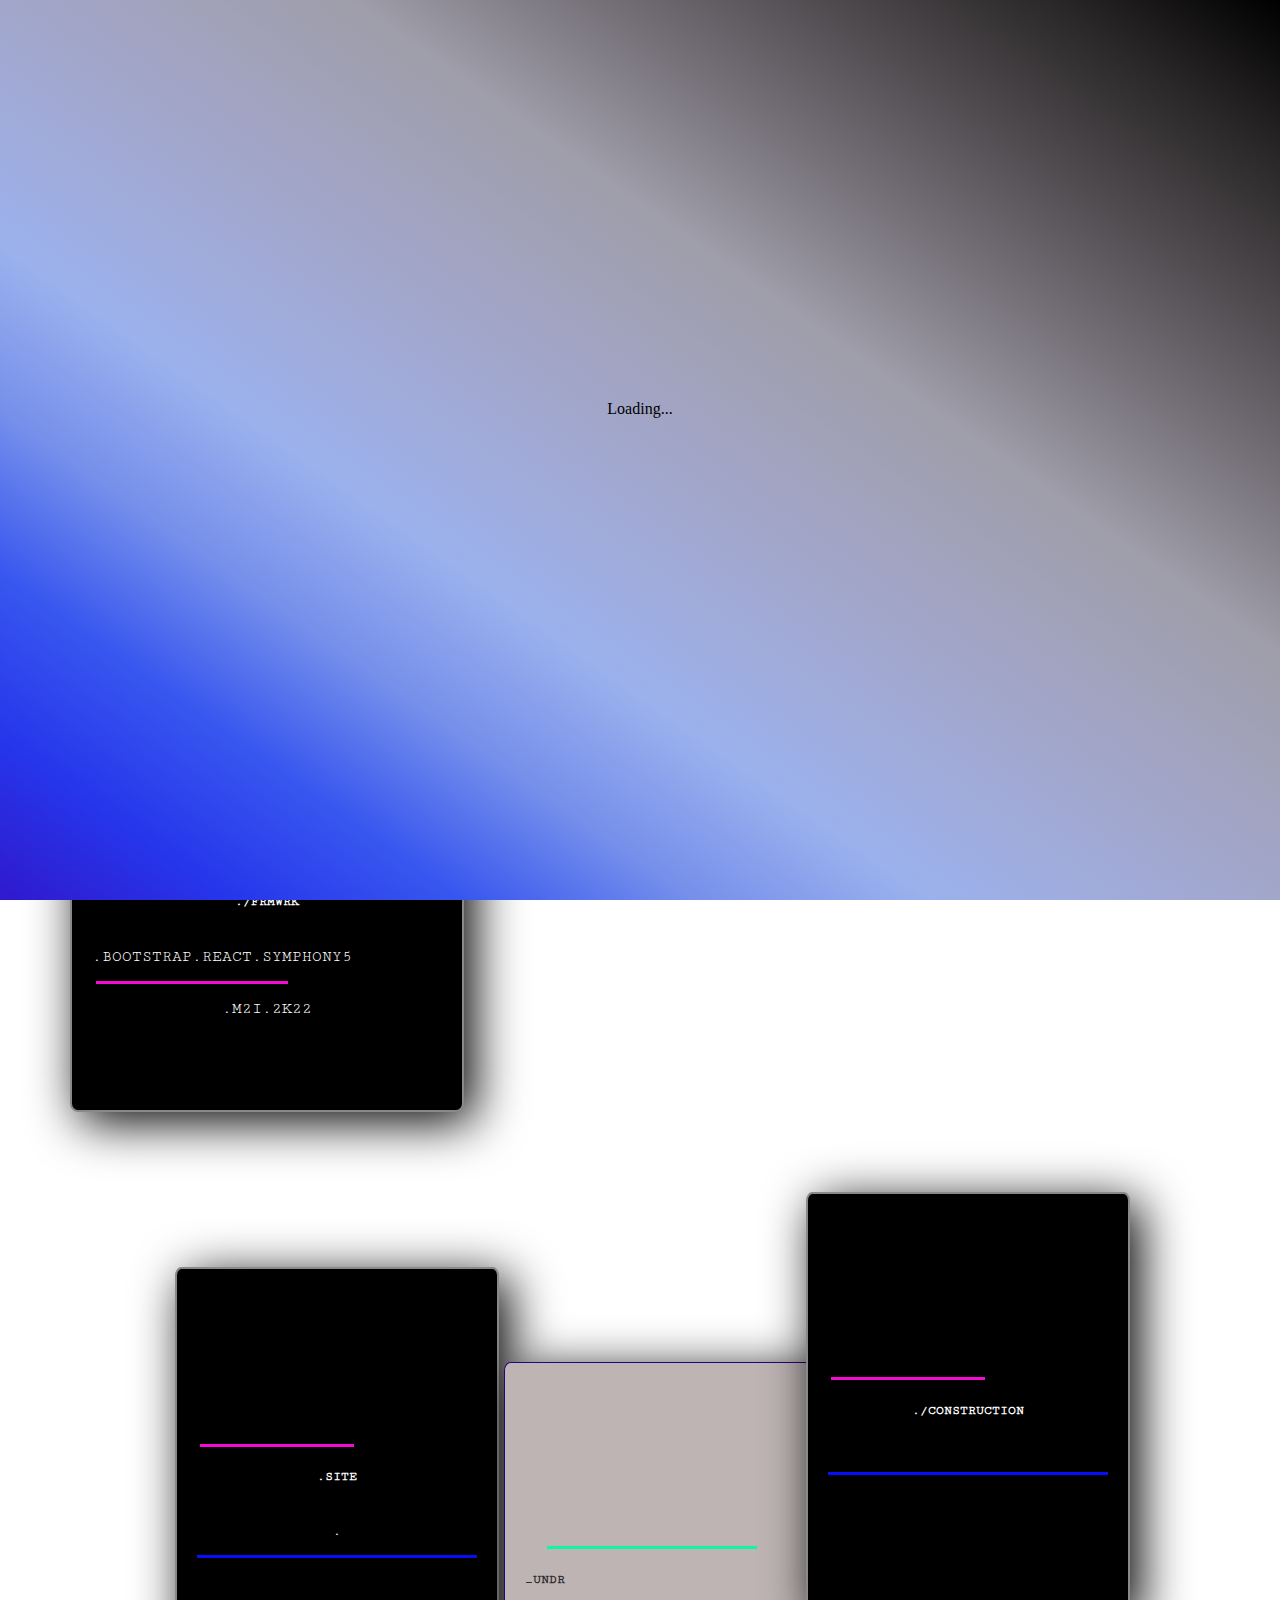
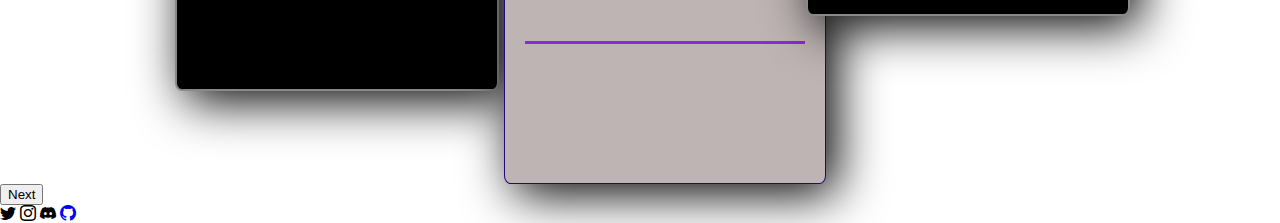
<file: index.html>
<!DOCTYPE html>
<html lang="en">
<head>
    <meta charset="UTF-8">
    <meta http-equiv="X-UA-Compatible" content="IE=edge">
    <meta name="viewport" content="width=device-width, initial-scale=1.0">
    <!--BOOTSTRAP-->
    <link href="https://cdn.jsdelivr.net/npm/bootstrap@5.1.3/dist/css/bootstrap.min.css" rel="stylesheet" integrity="sha384-1BmE4kWBq78iYhFldvKuhfTAU6auU8tT94WrHftjDbrCEXSU1oBoqyl2QvZ6jIW3" crossorigin="anonymous">
    <link rel="stylesheet" href="https://cdn.jsdelivr.net/npm/bootstrap-icons@1.8.1/font/bootstrap-icons.css">
    <!--FONTS-->
    <link rel="preconnect" href="https://fonts.googleapis.com">
<link rel="preconnect" href="https://fonts.gstatic.com" crossorigin>
<link href="https://fonts.googleapis.com/css2?family=Cutive+Mono&family=Poppins:ital,wght@0,100;1,900&family=Source+Code+Pro:ital,wght@1,200;1,900&display=swap" rel="stylesheet">
    <!--CUSTOM CSS-->
    <link rel="stylesheet" href="style.css">
    <title>Document</title>
</head>
<body>

    <!-- --------------PRELOADER-------------- -->

    <div class="preloader">
        <span class="loader">
            <div class="spinner-grow text-light" role="status">
                <span class="visually-hidden">Loading...</span>
              </div>
        </span>
    </div>

    <!-- --------------/PRELOADER-------------- -->



              <!------------------- NAVBAR------------------------>

    <nav class="navbar navbar-expand-lg navbar-light ">
        <div class="container-fluid">

                <button class="navbar-toggler" type="button" data-bs-toggle="collapse" data-bs-target="#navbarNav" aria-controls="navbarNav" aria-expanded="false" aria-label="Toggle navigation">
                    <i class="bi bi-list text-white"></i>
                </button>

            <div class="collapse navbar-collapse " id="navbarNav">
                <ul class="navbar-nav col-lg-11">
                    <li class="nav-item">
                      <a class="nav-link active text-white fw-bold menu" aria-current="page" href="#">LINKS</a>
                    </li>
                    <li class="nav-item ">
                      <a class="nav-link text-white fw-bold menu" href="Thomas becq (final).pdf" target="_blank">DWNLD CV</a>
                    </li>
                    <li class="nav-item">
                      <a class="nav-link text-white fw-bold menu" href="CV.html" target="_blank">CONTACT</a>
                    </li>
                </ul>
                
            </div>
            <img class="col-1 logg" src="img/loggg.png" alt="">

        </div>
    </nav>


    <!-----------------------MAIN------------------------------->

        <!---------------------------------------CAROUSEL------------------------------------------------->

        <div id="carouselExampleControls" class="carousel slide slider" data-bs-interval="false" data-bs-ride="false">
            <div class="carousel-inner">
                <div class="carousel-item active">
                    <div class="container-fluid">    
                        <div class="row">
                
        <!------------------------------------page 1------------------------------>


                            <div class="col-lg-6 col-sm-12 prez d-flex justify-content-sm-center">
                                <h1 class="hi">Hi,</h1>
                                <h2 class="hiabso1">I'm <span class="gras">&nbsp;Thomas Becq</span> </h2>
                                <h2 class="hiabso">Web Developer</h2>
                            </div>
                
                            <div class="col-lg-6 col-sm-12 carte">
                
                                <div class="carte1 d-flex justify-content-sm-center txtcard">
                
                                    <h5 class="txt1">./LANG</h5>
                                    <p ><span class="txt">.HTML</span> <span class="txt">.CSS</span> <span class="txt">.JS</span> <span class="txt">.PHP</span></p>
                                    <span class="border2 mb-3 border"></span>
                                    <h5 class="txt1">./FRMWRK</h5>
                                    <p><span class="txt3">.BOOTSTRAP</span><span class="txt3">.REACT</span><span class="txt3">.SYMPHONY5</span></p>
                                    <span class="border1 mb-3 border"></span>
                                    <p class="txt2">.M2I.2K22</p>
                
                                </div>
                
                            </div>
                        </div>
                    </div>
           
        <!-------------------------------page 2------------------------------>            

                
                </div>
                <div class="carousel-item">
                    <div class="row container-fluid">
                        <div class=" carte2">
                
                            <div class="carte3 col-lg-3 txtcard">
            
                                <h5 class="txt1"></h5>
                                <p ><span class="txt"></span> <span class="txt"></span> <span class="txt"></span> <span class="txt"></span></p>
                                <span class="border1 mb-3 border"></span>
                                <h5 class="txt1 fw-bold">.SITE</h5>
                                <p><span class="txt"></span><span class="txt"></span><span class="txt">.</span></p>
                                <span class="border mb-3 border"></span>
                                <p class="txt2"></p>
            
                            </div>
                            <div class="carte4 col-lg-3 txtcard">
            
                                <h5 class="txt1"></h5>
                                <p ><span class="txt"></span> <span class="txt"></span> <span class="txt"></span> <span class="txt"></span></p>
                                <span class="border2 mb-3 border"></span>
                                <h5 class="txt3 fw-bold">_UNDR</h5>
                                <p><span class="txt"></span><span class="txt"></span><span class="txt"></span></p>
                                <span class="border3 mb-3 border"></span>
                                <p class="txt2"></p>
            
                            </div>
                            <div class="carte5 col-lg-3 txtcard">
            
                                <h5 class="txt1"></h5>
                                <p ><span class="txt"></span> <span class="txt"></span> <span class="txt"></span> <span class="txt"></span></p>
                                <span class="border1 mb-3 border"></span>
                                <h5 class="txt2 fw-bold">./CONSTRUCTION</h5>
                                <p><span class="txt"></span><span class="txt"></span><span class="txt"></span></p>
                                <span class="border mb-3 border"></span>
                                <p class="txt2"></p>
            
                            </div>
                    </div>
                </div>
    <!------------------------------------------------------------------------> 
            </div>

            <button class="carousel-control-prev hidden" type="button" id="prevBtn" data-bs-target="#carouselExampleControls" data-bs-slide="prev">
                <i class="bi bi-arrow-left h1 flecheg"></i>
                <span class="visually-hidden">Previous</span>
              </button>

                <button class="carousel-control-next" type="button" id="nextBtn" data-bs-target="#carouselExampleControls" data-bs-slide="next">

                        <!-- ---------------fleche----------------- -->
                    <i class="bi bi-arrow-right h1 fleche"></i>
                        <!-- ---------------fleche----------------- -->

                    <span class="visually-hidden">Next</span>
                </button>
        </div>
    
    

    <!---------------------FOOTER RESEAUX--------------------------------->

    <nav class="navbar fixed-bottom navbar">
        <div class="container-fluid d-flex justify-content-around justify-content-lg-end p-5">
          <i class="bi bi-twitter text-white p-2 bottom"></i>
          <i class="bi bi-instagram text-white p-2 bottom"></i>
          <i class="bi bi-discord text-white p-2 bottom"></i>
          <a href="https://github.com/skroo-dev" target="_blank"><i class="bi bi-github text-white p-2 bottom"></i></a>
        </div>
      </nav>
 
    




    <script src="https://cdn.jsdelivr.net/npm/bootstrap@5.1.3/dist/js/bootstrap.bundle.min.js" integrity="sha384-ka7Sk0Gln4gmtz2MlQnikT1wXgYsOg+OMhuP+IlRH9sENBO0LRn5q+8nbTov4+1p" crossorigin="anonymous"></script>
    <script src="app.js"></script>
</body>
</html>
</file>
<file: style.css>
@import url('https://fonts.googleapis.com/css2?family=Cutive+Mono&family=Gochi+Hand&family=Poppins:ital,wght@0,100;0,400;1,900&family=Source+Code+Pro:ital,wght@1,200;1,900&display=swap');

body{
    margin: 0;
    padding: 0;
    height: 100vh;
    width: 100vw;
    background-image: linear-gradient(to right top, #3019cd, #2636eb, #3857ef, #7690eb, #9bb1ed, #a1aad6, #a2a3c0, #9f9eaa, #78737b, #504c50, #2b2829, #000000);
    background-repeat: no-repeat;
    cursor: crosshair;
}

.menu{
    font-family: 'Poppins', sans-serif;
    margin: 15px;
}

.menu:hover{
    text-shadow:  1px 10px 10px #f0f0f0;
}

.menu:after {    
    background: none repeat scroll 0 0 transparent;
    bottom: 0;
    content: "";
    display: block;
    height: 1px;
    left: 50%;
    position: relative;
    background: #fff;
    transition: width 0.3s ease 0s, left 0.3s ease 0s;
    width: 0;
  }
.menu:hover:after { 
    width: 100%; 
    left: 0; 
  }


.carte1{
    margin-top: 100px;
    width: 350px;
    height: 380px;
    border: 2px solid rgb(139, 136, 136);
    border-radius: 2%;
    box-shadow: 10px 10px 50px black;
    display: flex;
    flex-direction: column;
    justify-content: start;
    margin-right: 600px;
    padding: 20px;
    background-color: rgb(0, 0, 0);
    color: rgb(255, 255, 255);
    font-family: 'Cutive Mono';  
}

.carte1:hover{
    box-shadow: 10px 1px 9px black;
}


.txt:hover{
    text-shadow:  1px 10px 1px #4BDBA5;
}
.txt1:hover{
    text-shadow:  1px 10px 1px #9B72E3;
}
.txt2:hover{
    text-shadow:  1px 10px 1px #eb5c71;
}
.txt3:hover{
    text-shadow:  1px 10px 1px #ebd85c;
}

.border{
    background-color: rgb(6, 14, 253);
    height: 3px;
}

.bottom:hover{
    text-shadow:  1px 10px 10px #f0f0f0;
}

.hi{
    font-family: 'poppins';
    color: white;
    font-weight: 100;
    font-size: 70px;
    text-shadow:  2px 0px 1px #000000;
    display: flex;
    justify-content: end;
}

.hiabso{
    font-family: 'poppins';
    color: white;
    font-weight: 300;
    font-size: 80px;
    text-shadow:  2px 0px 1px #000000 ;
    display: flex;
    justify-content: end;
}
.hiabso1{
    font-family: 'poppins';
    color: white;
    font-weight: 100;
    font-size: 70px;
    text-shadow:  2px 0px 1px #000000;
    display: flex;
    justify-content: end;
}

.prez{
    margin-top: 100px;
    display: flex;
    flex-direction: column;
}

.logg{
    height: 40px;
    width: 40px;
    border-radius: 50%;
    border: 2px solid rgba(255, 255, 255, 0.544);
    margin-right: 10px;
    margin-top: 5px;
}

.gras{
    text-shadow:  2px 5px 1px #080f3fab;
}
.gras:after {    
    background: none repeat scroll 0 0 transparent;
    bottom: 0;
    content: "";
    display: block;
    height: 1px;
    left: 50%;
    position: relative;
    background: #4BDBA5;
    transition: width 0.3s ease 0s, left 0.3s ease 0s;
    width: 0;
  }
.gras:hover:after { 
    width: 90%; 
    left: 5%; 
  }

.fleche{
    font-size: 100px;
    position: absolute;
    top: 50%;
    left: -20%;
}

.flecheg{
    font-size: 100px;
    position: absolute;
    top: 50%;
    left: 50%;
}
.flecheg:hover{
    text-shadow:  2px 5px 10px #170e54;
}

.fleche:hover{
    text-shadow:  2px 5px 10px #170e54;
}

#carouselExampleControls .carousel-inner{
    overflow: visible
}

.hidden{
    display: none;
}



/* --------------PAGE2--------------- */

.carte2{
    display:flex;
    flex-direction: row;
    position: relative;
    padding: 0;
    margin: 0;
    align-content: space-around;
    justify-content: center;
    margin-top: 150px;
}

.carte3{
    margin-top: 100px;
    width: 280px;
    height: 380px;
    border: 2px solid rgb(139, 136, 136);
    border-radius: 2%;
    box-shadow: 10px 10px 50px black;
    display: flex;
    flex-direction: column;
    justify-content: center;
    padding: 20px;
    background-color: rgb(0, 0, 0);
    color: rgb(255, 255, 255);
    font-family: 'Cutive Mono';
    margin: 5px;  
}
.carte4{
    margin-top: 100px;
    width: 280px;
    height: 380px;
    border: 1px solid rgb(41, 2, 125);
    border-radius: 2%;
    box-shadow: 10px 10px 50px black;
    display: flex;
    flex-direction: column;
    justify-content: center;
    padding: 20px;
    background-color: rgb(190, 180, 180);
    color: rgb(47, 45, 45);
    font-family: 'Cutive Mono';  
}
.carte5{
    margin-top: 100px;
    width: 280px;
    height: 380px;
    border: 2px solid rgb(139, 136, 136);
    border-radius: 2%;
    box-shadow: 10px 10px 50px black;
    display: flex;
    flex-direction: column;
    justify-content: center;
    padding: 20px;
    background-color: rgb(0, 0, 0);
    color: rgb(255, 255, 255);
    font-family: 'Cutive Mono'; 
    margin: -20px; 
    margin-top: -70px;
}

.border1{
    background-color: rgb(247, 11, 211);
    height: 3px;
    width: 55%;
    margin-left: 1%;
}
.border2{
    background-color: rgb(11, 247, 168);
    height: 3px;
    width: 75%;
    margin-left: 8%;
}
.border3{
    background-color: rgb(140, 40, 227);
    height: 3px;
}

/* ----------PRELOADER----------- */

.preloader{
    position: fixed;
    top: 0;
    left: 0;
    width: 100vw;
    height: 100vh;
    background-image: linear-gradient(to right top, #3019cd, #2636eb, #3857ef, #7690eb, #9bb1ed, #a1aad6, #a2a3c0, #9f9eaa, #78737b, #504c50, #2b2829, #000000);
    z-index: 20;
    display: flex;
    align-items: center;
    justify-content: center;
    flex-direction: column;
}

.preloader .loader{
    display: flex;
    width: 100px;
    height: 100px;
    position: relative;
    align-content: center;
    justify-content: center;
}

.preloader .loader::before{
    content: '';
    width: 100px;
    height: 100px;
    position: absolute;
}

/* ------------------------------ */

@media screen and (max-width: 1000px) {
    .prez{
        margin-top: 1px;
        align-items: center;
    }
    .hi{
        font-size: 50px;
        margin-left: 0px;
    }
    .hiabso{
        font-size: 30px;
        margin-top: 0px;
        margin-left: 0px;
        align-items: center;
        justify-content: center;
    }
    .hiabso1{
        align-items: center;
        justify-content: center;
        font-size: 30px;
        margin-top: 0;
        margin-left: 0;
    }
    .carte1{
        margin-right: 0;
    }
    .gras{
        font-weight: 400;
    }
    .logg{
        position: absolute;
        right: 5px;
        top: 5px;
    }
    .fleche{
        display: none;
    }
    .flecheg{
        display: none;
    }
    .carte{
        display: flex;
        justify-content: center;
        margin-left: -25px;
        margin-top: -50px;
    }
    .carte2{
        display: flex;
        flex-direction: column;
        align-items: center;
        margin-top: 0;
        padding: 0;
    }
    .carte3{
        margin-left: -50px;
        height: 30%;
    }
    .carte4{
        margin-top: -30px;
        margin-left: 50px;
        height: 30%;
    }
    .carte5{
            margin-top:10px;
            margin-left: 5px;
            height: 30%;
    }

}

@media screen and (max-width: 1300px){
    .hi{
        font-size: 30px;
        margin-left: 0px;
        align-items: center;
        justify-content: center;
    }
    .hiabso{
        font-size: 30px;
        margin-top: 0px;
        margin-left: 0px;
        align-items: center;
        justify-content: center;
    }
    .hiabso1{
        align-items: center;
        justify-content: center;
        font-size: 30px;
        margin-top: 0;
        margin-left: 0;
    }
}

@media screen and (max-width: 1300px){
    .carte1{
        margin-left: 70px;
    }
    .txt{
        display: flex;
        justify-content: center;
        align-items: center;
    }
    .txt1{
        display: flex;
        justify-content: center;
        align-items: center;
    }
    .txt2{
        display: flex;
        justify-content: center;
        align-items: center;
    }
}
</file>
